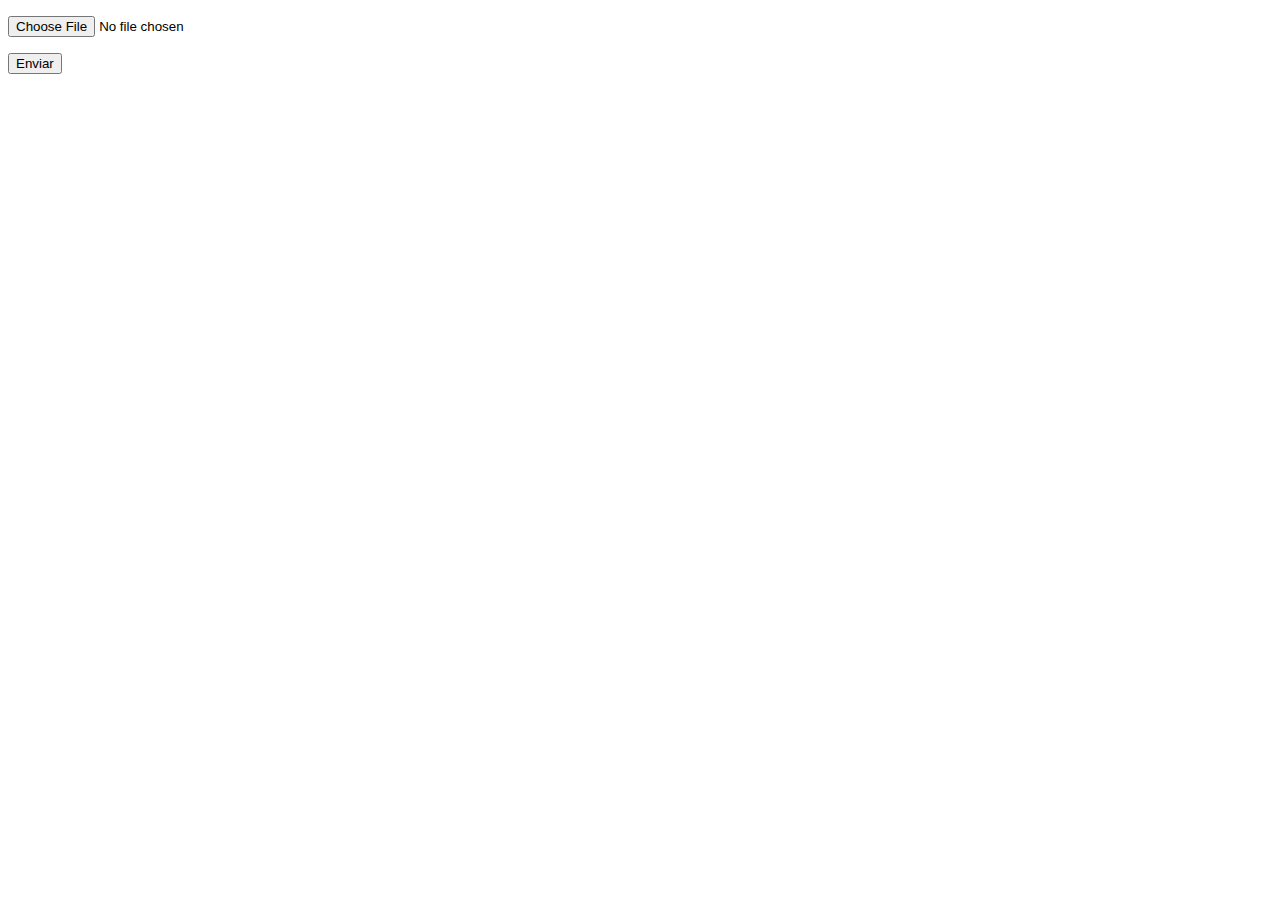
<file: app/templates/upload_file.html>
<!DOCTYPE html>
<html lang="pt-br">
<head>
    <meta charset="UTF-8">
    <title>Upload file</title>
</head>
<body>
<div class="container">
    <form action="/upload" enctype="multipart/form-data" method="post">
        <p>
            <input type="file" name="file" id="file">
        </p>
        <p>
            <button type="submit">Enviar</button>
        </p>

    </form>
</div>
</body>
</html>
</file>
